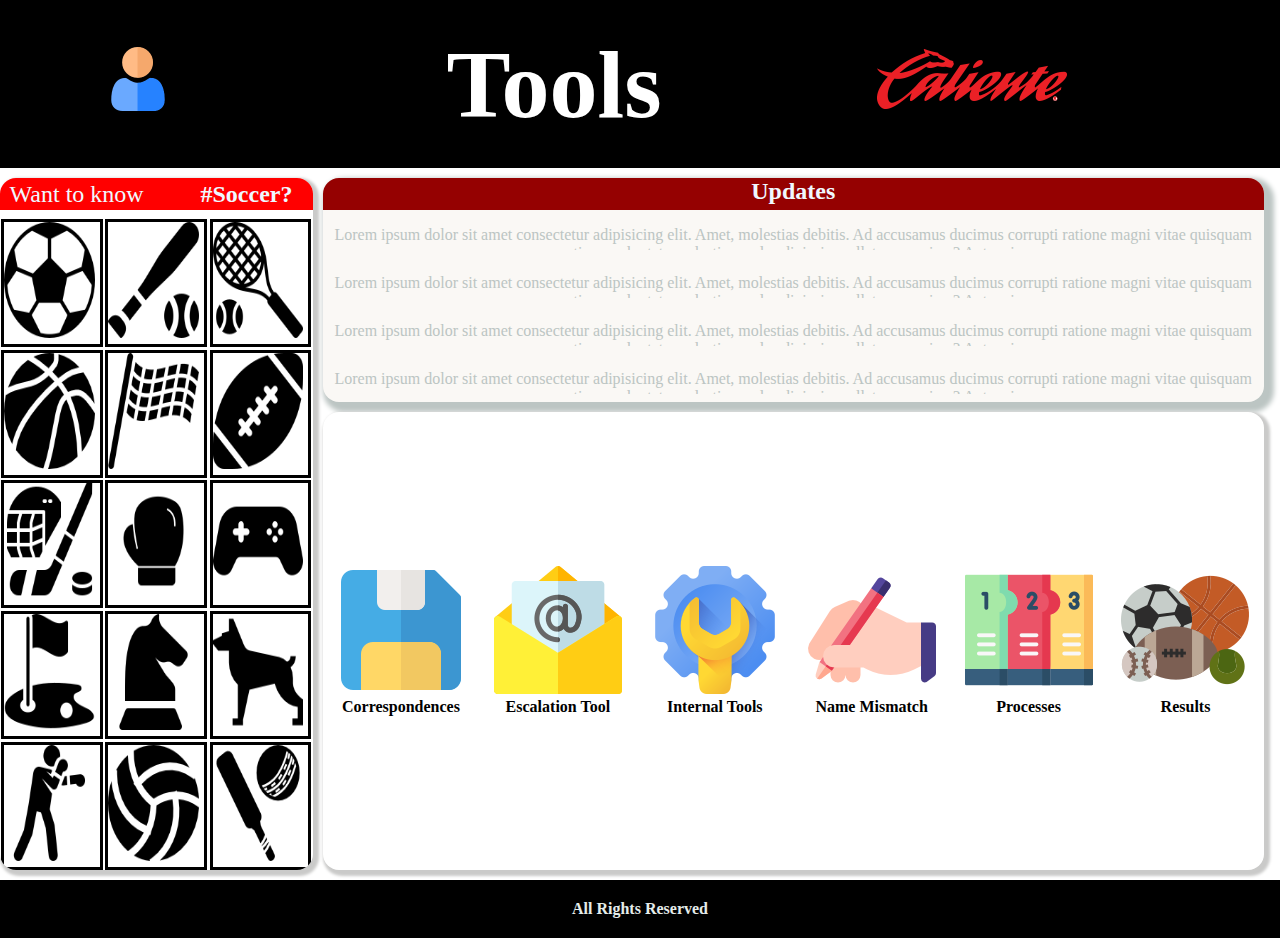
<file: index.html>
<!DOCTYPE html>
<html lang="en">

<head>
    <meta charset="UTF-8">
    <meta http-equiv="X-UA-Compatible" content="IE=edge">
    <meta name="viewport" content="width=device-width, initial-scale=1.0">
    <!-- Link css -->
    <link rel="stylesheet" href="css/style.css">
    <title>Práctica</title>
</head>

<body class="bodyh">
    <header class="headerh">
        <div><img src="./img/profile.png" alt="" class="profileh"></div>
        <div>
            <h1>Tools</h1>
        </div>
        <div><img src="./img/logo.png" alt="" class="logoh"></div>
    </header>

    <aside class="asideh">
        <div class="divasideh">
            <p>Want to know more about</p>
            <ul>
                <li>#Soccer?</li>
                <li>#Baseball?</li>
                <li>#Tennis?</li>
                <li>#Basketball?</li>
                <li>#F1?</li>
                <li>#Football?</li>
                <li>#Hockey?</li>
                <li>#Box?</li>
                <li>#eSports?</li>
                <li>#Golf?</li>
            </ul>
        </div>
        <div class="divimages">
            <div><img src="img/football.png" alt="" class="img"></div>
            <div><img src="img/baseball.png" alt="" class="img"></div>
            <div><img src="img/tennis.png" alt="" class="img"></div>
        </div>
        <div class="divimages">
            <div><img src="img/ball-of-basketball.png" alt="" class="img"></div>
            <div><img src="img/racing-flag.png" alt="" class="img"></div>
            <div><img src="img/rugby-ball.png" alt="" class="img"></div>
        </div>
        <div class="divimages">
            <div><img src="img/hockey.png" alt="" class="img"></div>
            <div><img src="img/boxing-glove.png" alt="" class="img"></div>
            <div><img src="img/gamepad.png" alt="" class="img"></div>
        </div>
        <div class="divimages">
            <div><img src="img/birdie.png" alt="" class="img"></div>
            <div><img src="img/chess.png" alt="" class="img"></div>
            <div><img src="img/dog.png" alt="" class="img"></div>
        </div>
        <div class="divimages">
            <div><img src="img/boxing.png" alt=""class="img"></p></div>
            <div><img src="img/volleyball.png" alt="" class="img"></p></div>
            <div><img src="img/criquet-ball.png" alt="" class="img"></div>
        </div>

    </aside>

    <section class="sectionh">
        <div class="updatesh">
            <h2> Updates</h2>
        </div>
        <div class="newh1">
            <p>Lorem ipsum dolor sit amet consectetur adipisicing elit. Amet, molestias debitis. Ad accusamus ducimus
                corrupti ratione magni vitae quisquam praesentium, voluptate molestiae unde adipisci repellat eos
                veniam? Aut, enim esse.</p>
        </div>
        <div class="newh2">
            <p>Lorem ipsum dolor sit amet consectetur adipisicing elit. Amet, molestias debitis. Ad accusamus ducimus
                corrupti ratione magni vitae quisquam praesentium, voluptate molestiae unde adipisci repellat eos
                veniam? Aut, enim esse.</p>
        </div>
        <div class="newh3">
            <p>Lorem ipsum dolor sit amet consectetur adipisicing elit. Amet, molestias debitis. Ad accusamus ducimus
                corrupti ratione magni vitae quisquam praesentium, voluptate molestiae unde adipisci repellat eos
                veniam? Aut, enim esse.</p>
        </div>
        <div class="newh4">
            <p>Lorem ipsum dolor sit amet consectetur adipisicing elit. Amet, molestias debitis. Ad accusamus ducimus
                corrupti ratione magni vitae quisquam praesentium, voluptate molestiae unde adipisci repellat eos
                veniam? Aut, enim esse.</p>
        </div>

    </section>

    <main class="mainh">
        <div> <a href="./pages/correspondences.html"><img src="./img/correspondences.png" alt="">
            <p>Correspondences</p></a> 
        </div>
        <div> <a href="./pages/escalation.html"><img src="./img/escalationtools.png" alt="">
            <p>Escalation Tool</p></a> 
        </div>
        <div><a href="./pages/internaltools.html"><img src="./img/internaltools.png" alt="">
            <p>Internal Tools</p></a>
        </div>
        <div><a href="./pages/namemismatch.html"><img src="./img/namemismatch.png" alt="">
            <p>Name Mismatch</p></a>
        </div>
        <div><a href="./pages/processes.html"><img src="./img/processes.png" alt="">
            <p>Processes</p></a>
        </div>
        <div><a href="./pages/results.html"><img src="./img/sports.png" alt="">
            <p>Results</p></a>
        </div>

    </main>

    <footer class="footerh">
        <p>All Rights Reserved</p>
    </footer>







    


</body>

</html>
</file>
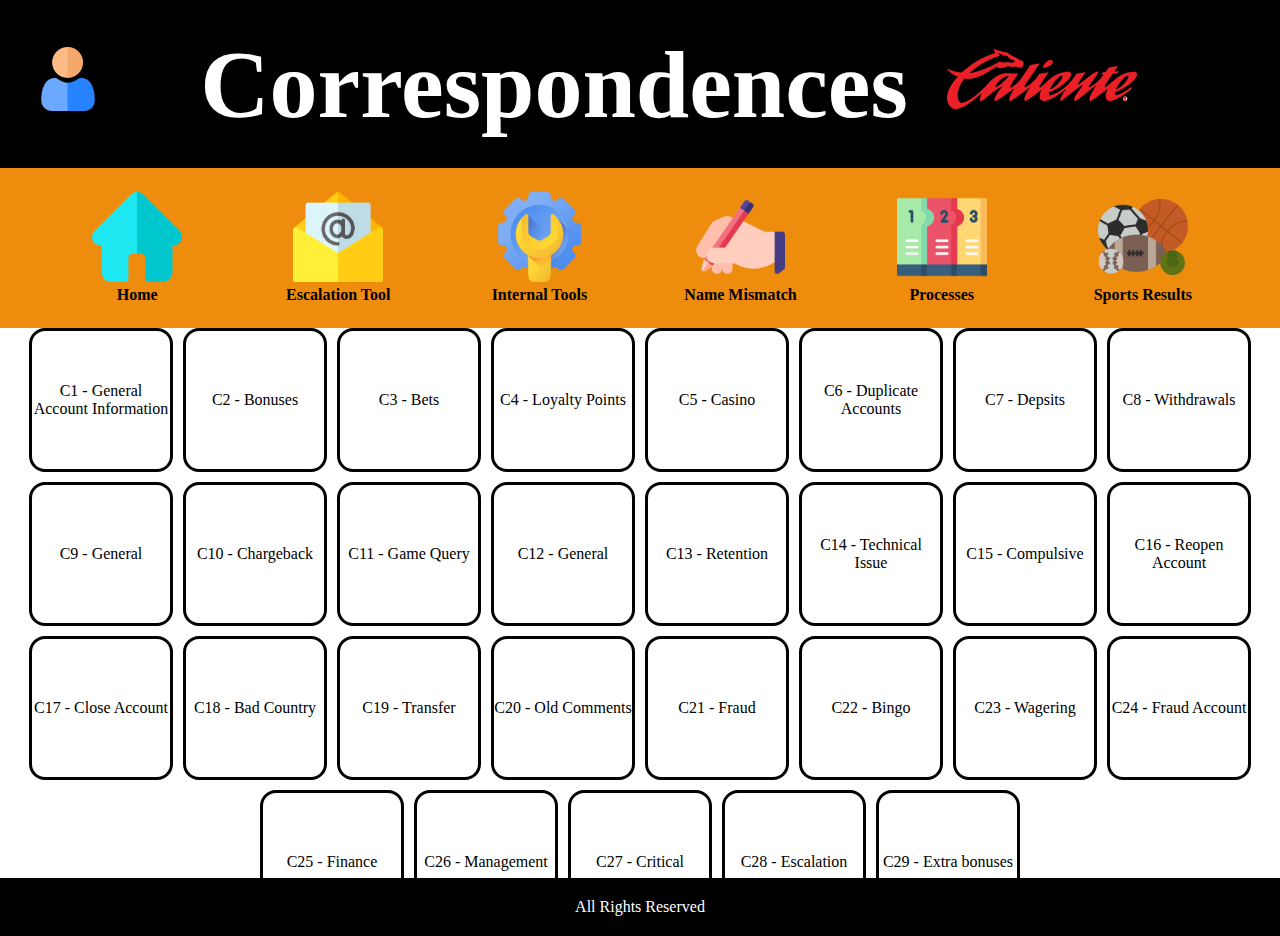
<file: pages/correspondences.html>
<!DOCTYPE html>
<html lang="en">

<head>
    <meta charset="UTF-8">
    <meta http-equiv="X-UA-Compatible" content="IE=edge">
    <meta name="viewport" content="width=device-width, initial-scale=1.0">
    <link rel="stylesheet" href="../css/style.css">
    <title>Correspondences</title>
</head>

<body>
    <header>

        <div><img src="../img/profile.png" alt="" class="profile"></div>
        <div>
            <h1>Correspondences</h1>
        </div>
        <div><img src="../img/logo.png" alt="" class="logo"></div>


    </header>

    <section>


        <a href="../index.html"> <img src="../img/home.png" alt="" class="imgc">
            <p>Home</p>
        </a>
        <a href="./escalation.html"> <img src="../img/escalationtools.png" alt="" class="imgc">
            <p>Escalation Tool</p>
        </a>
        <a href="./internaltools.html"><img src="../img/internaltools.png" alt="" class="imgc">
            <p>Internal Tools</p>
        </a>
        <a href="./namemismatch.html"><img src="../img/namemismatch.png" alt="" class="imgc">
            <p>Name Mismatch</p>
        </a>
        <a href="./processes.html"><img src="../img/processes.png" alt="" class="imgc">
            <p>Processes</p>
        </a>
        <a href="./results.html"><img src="../img/sports.png" alt="" class="imgc">
            <p>Sports Results</p>
        </a>



    </section>



    <main class="mainc">

        <div>C1 - General Account Information</div>
        <div>C2 - Bonuses</div>
        <div>C3 - Bets</div>
        <div>C4 - Loyalty Points</div>
        <div>C5 - Casino</div>
        <div>C6 - Duplicate Accounts</div>
        <div>C7 - Depsits</div>
        <div>C8 - Withdrawals</div>
        <div>C9 - General</div>
        <div>C10 - Chargeback</div>
        <div>C11 - Game Query</div>
        <div>C12 - General</div>
        <div>C13 - Retention</div>
        <div>C14 - Technical Issue</div>
        <div>C15 - Compulsive</div>
        <div>C16 - Reopen Account</div>
        <div>C17 - Close Account</div>
        <div>C18 - Bad Country</div>
        <div>C19 - Transfer</div>
        <div>C20 - Old Comments</div>
        <div>C21 - Fraud</div>
        <div>C22 - Bingo</div>
        <div>C23 - Wagering</div>
        <div>C24 - Fraud Account</div>
        <div>C25 - Finance</div>
        <div>C26 - Management</div>
        <div>C27 - Critical</div>
        <div>C28 - Escalation</div>
        <div>C29 - Extra bonuses</div>

    </main>




    <footer>
        <p>
            All Rights Reserved
        </p>

    </footer>


</body>

</html>
</file>
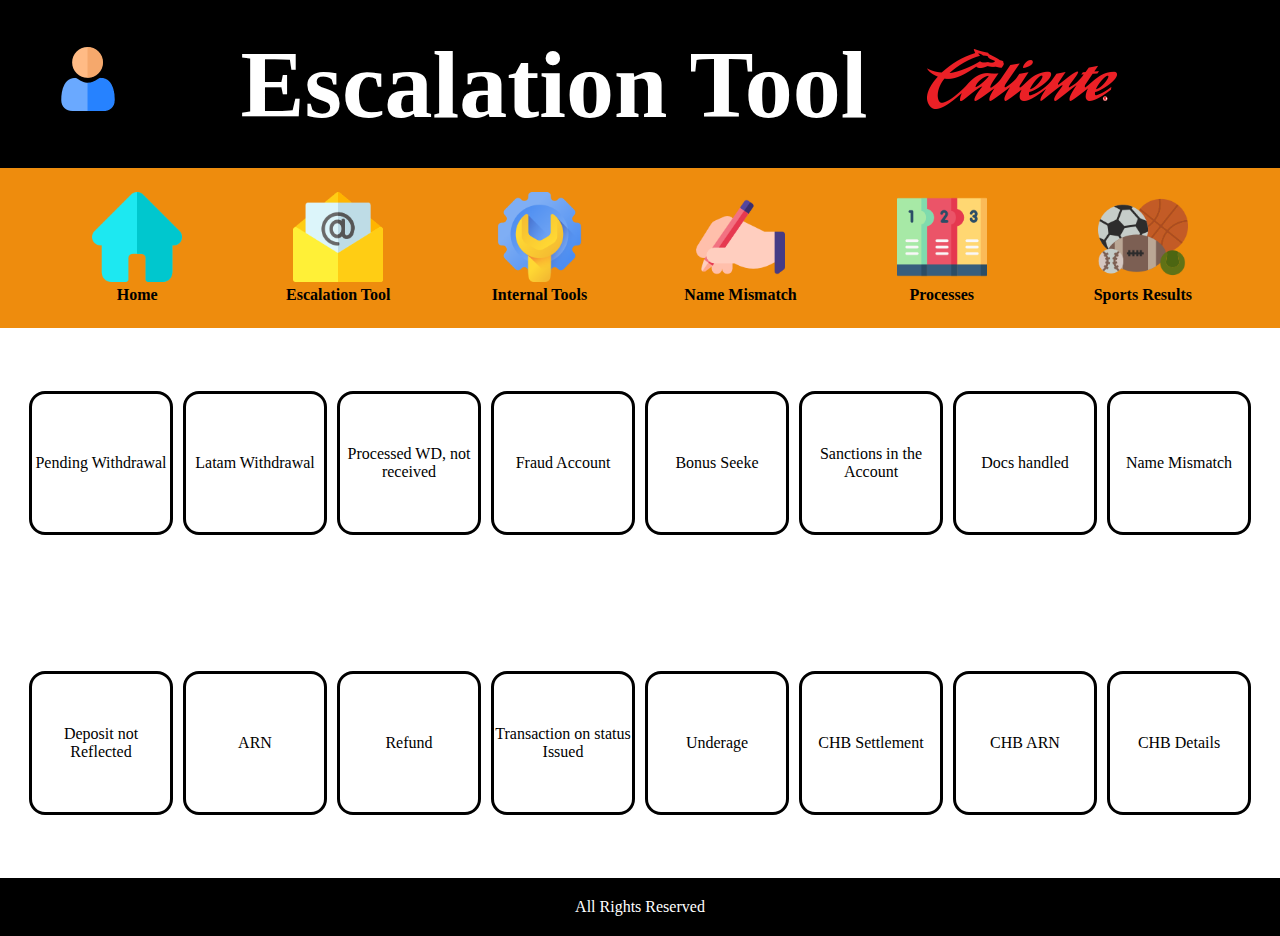
<file: pages/escalation.html>
<!DOCTYPE html>
<html lang="en">
<head>
    <meta charset="UTF-8">
    <meta http-equiv="X-UA-Compatible" content="IE=edge">
    <meta name="viewport" content="width=device-width, initial-scale=1.0">
    <link rel="stylesheet" href="../css/style.css">
    <title>Escalation Tool</title>
</head>
<body>
    <header>

        <div><img src="../img/profile.png" alt="" class="profile"></div>
        <div>
            <h1>Escalation Tool</h1>
        </div>
        <div><img src="../img/logo.png" alt="" class="logo"></div>


    </header>

    <section>


        <a href="../index.html"> <img src="../img/home.png" alt="" class="imgc">
            <p>Home</p>
        </a>
        <a href="./escalation.html"> <img src="../img/escalationtools.png" alt="" class="imgc">
            <p>Escalation Tool</p>
        </a>
        <a href="./internaltools.html"><img src="../img/internaltools.png" alt="" class="imgc">
            <p>Internal Tools</p>
        </a>
        <a href="./namemismatch.html"><img src="../img/namemismatch.png" alt="" class="imgc">
            <p>Name Mismatch</p>
        </a>
        <a href="./processes.html"><img src="../img/processes.png" alt="" class="imgc">
            <p>Processes</p>
        </a>
        <a href="./results.html"><img src="../img/sports.png" alt="" class="imgc">
            <p>Sports Results</p>
        </a>



    </section>



    <main class="mainc">

        <div> Pending Withdrawal</div>
        <div> Latam Withdrawal</div>
        <div> Processed WD, not received</div>
        <div> Fraud Account </div>
        <div> Bonus Seeke </div>
        <div> Sanctions in the Account</div>
        <div> Docs handled</div>
        <div> Name Mismatch</div>
        <div> Deposit not Reflected</div>
        <div> ARN </div>
        <div> Refund</div>
        <div> Transaction on status Issued</div>
        <div> Underage</div>
        <div> CHB Settlement</div>
        <div> CHB ARN</div>
        <div> CHB Details</div>
        
    </main>




    <footer>
        <p>
            All Rights Reserved
        </p>

    </footer>
    
</body>
</html>
</file>
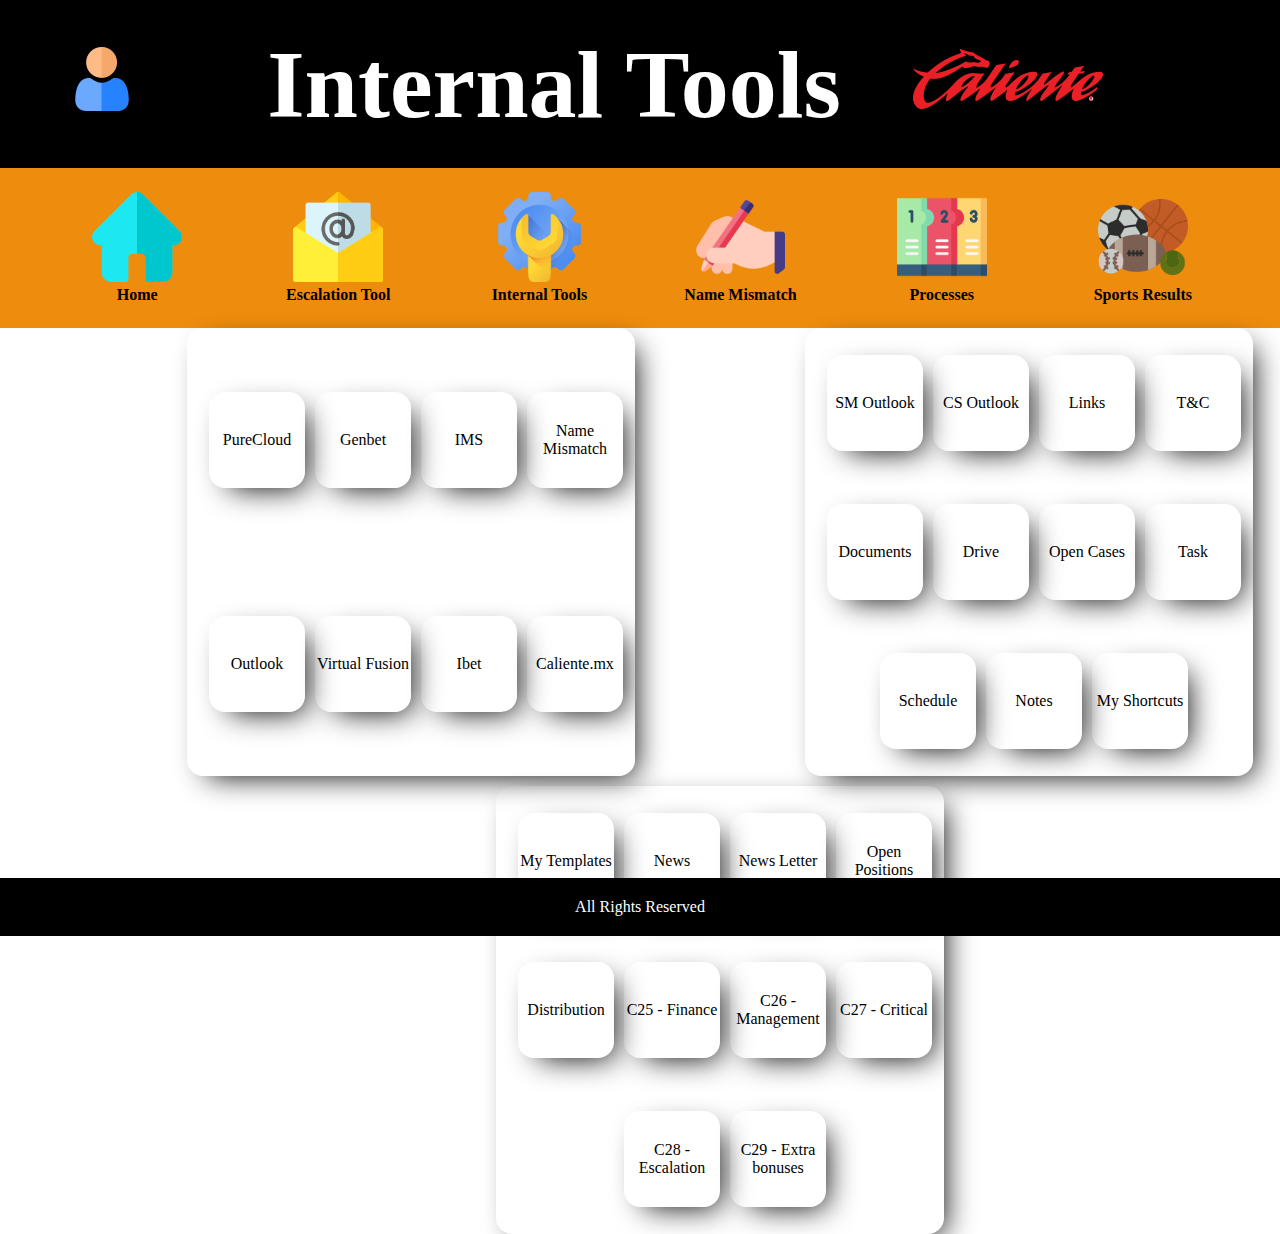
<file: pages/internaltools.html>
<!DOCTYPE html>
<html lang="en">

<head>
    <meta charset="UTF-8">
    <meta http-equiv="X-UA-Compatible" content="IE=edge">
    <meta name="viewport" content="width=device-width, initial-scale=1.0">
    <link rel="stylesheet" href="../css/style.css">
    <title>Internal Tools</title>
</head>

<body>

    <header>

        <div><img src="../img/profile.png" alt="" class="profile"></div>
        <div>
            <h1>Internal Tools</h1>
        </div>
        <div><img src="../img/logo.png" alt="" class="logo"></div>


    </header>

    <section>


        <a href="../index.html"> <img src="../img/home.png" alt="" class="imgc">
            <p>Home</p>
        </a>
        <a href="./escalation.html"> <img src="../img/escalationtools.png" alt="" class="imgc">
            <p>Escalation Tool</p>
        </a>
        <a href="./internaltools.html"><img src="../img/internaltools.png" alt="" class="imgc">
            <p>Internal Tools</p>
        </a>
        <a href="./namemismatch.html"><img src="../img/namemismatch.png" alt="" class="imgc">
            <p>Name Mismatch</p>
        </a>
        <a href="./processes.html"><img src="../img/processes.png" alt="" class="imgc">
            <p>Processes</p>
        </a>
        <a href="./results.html"><img src="../img/sports.png" alt="" class="imgc">
            <p>Sports Results</p>
        </a>



    </section>



    <main class="mainc">

        <div id="container">
            <div id="menuIT" >PureCloud</div>
            <div id="menuIT" >Genbet</div>
            <div id="menuIT" >IMS</div>
            <div id="menuIT" >Name Mismatch</div>
            <div id="menuIT" >Outlook</div>
            <div id="menuIT" >Virtual Fusion</div>
            <div id="menuIT" >Ibet</div>
            <div id="menuIT" >Caliente.mx</div>
        </div>
        <div id="container">
            <div id="menuIT" >SM Outlook</div>
            <div id="menuIT" >CS Outlook</div>
            <div id="menuIT" > Links</div>
            <div id="menuIT" >T&C</div>
            <div id="menuIT" >Documents</div>
            <div id="menuIT" >Drive</div>
            <div id="menuIT" >Open Cases</div>
            <div id="menuIT" >Task</div>
            <div id="menuIT" >Schedule</div>
            <div id="menuIT" >Notes</div>
            <div id="menuIT" >My Shortcuts</div>

        </div>
        <div id="container">
            <div id="menuIT" >My Templates</div>
            <div id="menuIT" >News</div>
            <div id="menuIT" >News Letter</div>
            <div id="menuIT" >Open Positions</div>
            <div id="menuIT" >Distribution</div>
            <div id="menuIT" >C25 - Finance</div>
            <div id="menuIT" >C26 - Management</div>
            <div id="menuIT" >C27 - Critical</div>
            <div id="menuIT" >C28 - Escalation</div>
            <div id="menuIT" >C29 - Extra bonuses</div>

        </div>
    </main>




    <footer>
        <p>
            All Rights Reserved
        </p>

    </footer>



</body>

</html>
</file>
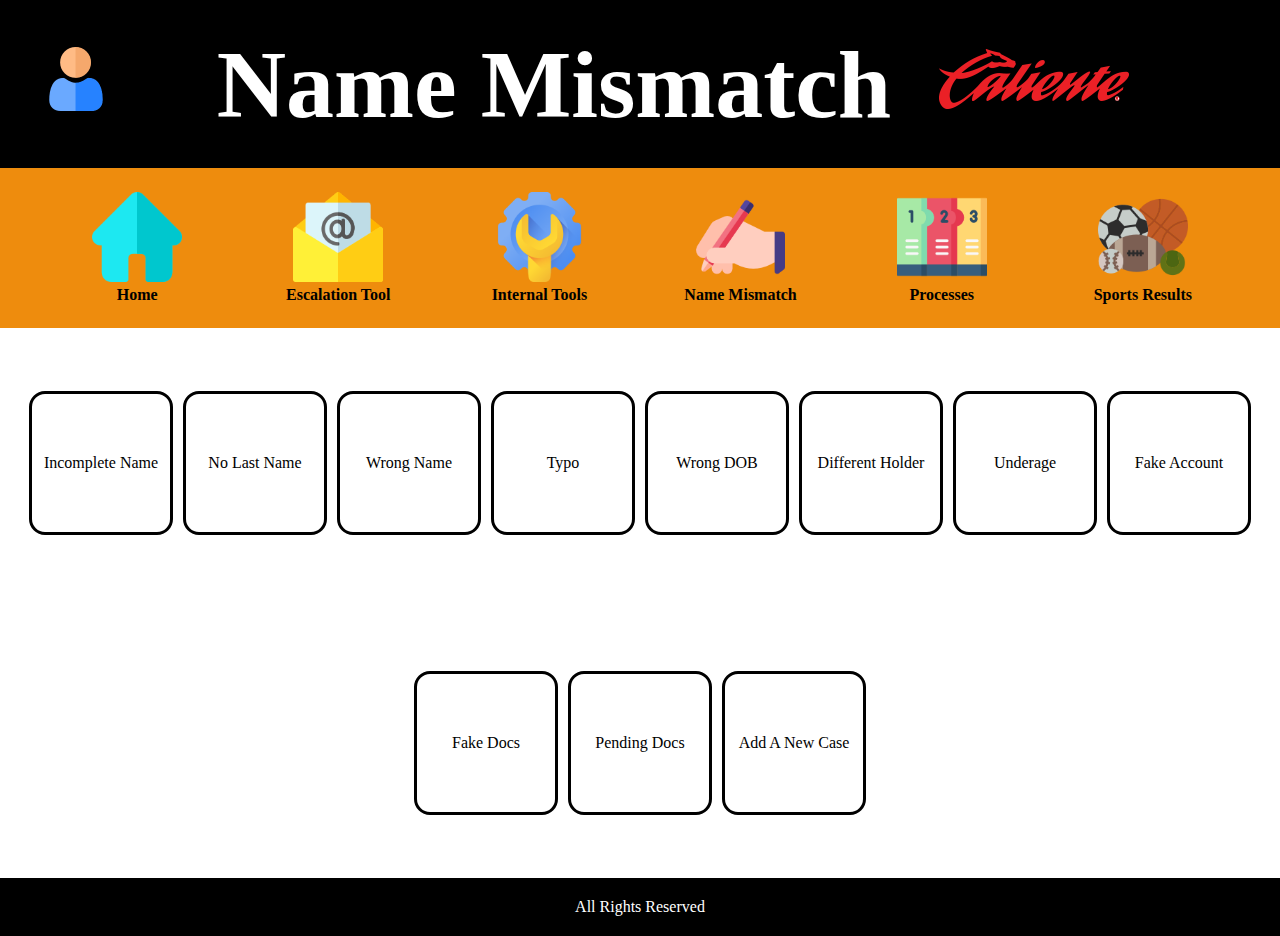
<file: pages/namemismatch.html>
<!DOCTYPE html>
<html lang="en">
<head>
    <meta charset="UTF-8">
    <meta http-equiv="X-UA-Compatible" content="IE=edge">
    <meta name="viewport" content="width=device-width, initial-scale=1.0">
    <link rel="stylesheet" href="../css/style.css">
    <title>Name Mismatch</title>
</head>
<body>

    <header>

        <div><img src="../img/profile.png" alt="" class="profile"></div>
        <div>
            <h1 id="titleNM">Name Mismatch</h1>
        </div>
        <div><img src="../img/logo.png" alt="" class="logo"></div>


    </header>

    <section>


        <a href="../index.html"> <img src="../img/home.png" alt="" class="imgc">
            <p>Home</p>
        </a>
        <a href="./escalation.html"> <img src="../img/escalationtools.png" alt="" class="imgc">
            <p>Escalation Tool</p>
        </a>
        <a href="./internaltools.html"><img src="../img/internaltools.png" alt="" class="imgc">
            <p>Internal Tools</p>
        </a>
        <a href="./namemismatch.html"><img src="../img/namemismatch.png" alt="" class="imgc">
            <p>Name Mismatch</p>
        </a>
        <a href="./processes.html"><img src="../img/processes.png" alt="" class="imgc">
            <p>Processes</p>
        </a>
        <a href="./results.html"><img src="../img/sports.png" alt="" class="imgc">
            <p>Sports Results</p>
        </a>



    </section>



    <main class="mainc">
       
        <div>Incomplete Name</div>
        <div> No Last Name</div>
        <div> Wrong Name</div>
        <div> Typo</div>
        <div> Wrong DOB</div>
        <div> Different Holder</div>
        <div> Underage</div>
        <div> Fake Account</div>
        <div> Fake Docs</div>
        <div> Pending Docs</div>
        <div id="addNM"> Add A New Case</div>

        
    </main>




    <footer>
        <p>
            All Rights Reserved
        </p>

    </footer>



    
</body>
</html>
</file>
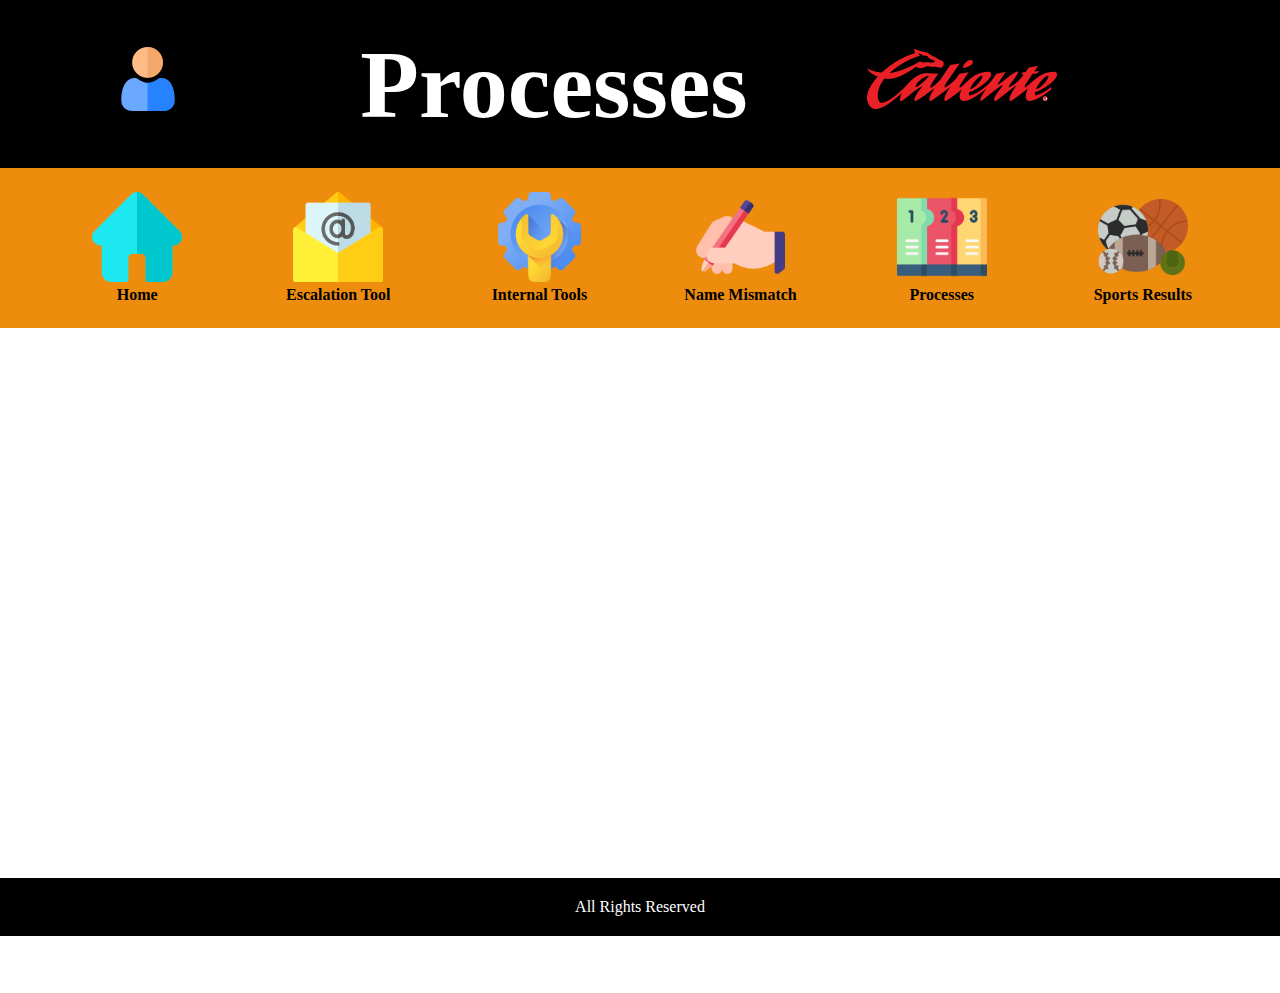
<file: pages/processes.html>
<!DOCTYPE html>
<html lang="en">
<head>
    <meta charset="UTF-8">
    <meta http-equiv="X-UA-Compatible" content="IE=edge">
    <meta name="viewport" content="width=device-width, initial-scale=1.0">
    <link rel="stylesheet" href="../css/style.css">
    <title>Processes</title>
</head>
<body>
    <header>

        <div><img src="../img/profile.png" alt="" class="profile"></div>
        <div>
            <h1>Processes</h1>
        </div>
        <div><img src="../img/logo.png" alt="" class="logo"></div>


    </header>

    <section>


        <a href="../index.html"> <img src="../img/home.png" alt="" class="imgc">
            <p>Home</p>
        </a>
        <a href="./escalation.html"> <img src="../img/escalationtools.png" alt="" class="imgc">
            <p>Escalation Tool</p>
        </a>
        <a href="./internaltools.html"><img src="../img/internaltools.png" alt="" class="imgc">
            <p>Internal Tools</p>
        </a>
        <a href="./namemismatch.html"><img src="../img/namemismatch.png" alt="" class="imgc">
            <p>Name Mismatch</p>
        </a>
        <a href="./processes.html"><img src="../img/processes.png" alt="" class="imgc">
            <p>Processes</p>
        </a>
        <a href="./results.html"><img src="../img/sports.png" alt="" class="imgc">
            <p>Sports Results</p>
        </a>



    </section>



    <main class="mainc">
        <iframe width="400" height="215" src="https://www.youtube.com/embed/y1ACIxSL7zI" title="YouTube video player" frameborder="0" allow="accelerometer; autoplay; clipboard-write; encrypted-media; gyroscope; picture-in-picture" allowfullscreen></iframe>
    
        <iframe width="400" height="215" src="https://www.youtube.com/embed/fE752Wzcw94" title="YouTube video player" frameborder="0" allow="accelerometer; autoplay; clipboard-write; encrypted-media; gyroscope; picture-in-picture" allowfullscreen></iframe>

        <iframe width="400" height="215" src="https://www.youtube.com/embed/qVMAWsknCyo" title="YouTube video player" frameborder="0" allow="accelerometer; autoplay; clipboard-write; encrypted-media; gyroscope; picture-in-picture" allowfullscreen></iframe>

        <iframe width="400" height="215" src="https://www.youtube.com/embed/md1Y5T2U_7I" title="YouTube video player" frameborder="0" allow="accelerometer; autoplay; clipboard-write; encrypted-media; gyroscope; picture-in-picture" allowfullscreen></iframe>

        <iframe width="400" height="215" src="https://www.youtube.com/embed/BZ_Ixw0z8Go" title="YouTube video player" frameborder="0" allow="accelerometer; autoplay; clipboard-write; encrypted-media; gyroscope; picture-in-picture" allowfullscreen></iframe>

        <iframe width="400" height="215" src="https://www.youtube.com/embed/pgFWgHYYfKU" title="YouTube video player" frameborder="0" allow="accelerometer; autoplay; clipboard-write; encrypted-media; gyroscope; picture-in-picture" allowfullscreen></iframe>

        <iframe width="400" height="215" src="https://www.youtube.com/embed/TA6h0pDuWOU" title="YouTube video player" frameborder="0" allow="accelerometer; autoplay; clipboard-write; encrypted-media; gyroscope; picture-in-picture" allowfullscreen></iframe>

        <iframe width="400" height="215" src="https://www.youtube.com/embed/7OyaVxExkko" title="YouTube video player" frameborder="0" allow="accelerometer; autoplay; clipboard-write; encrypted-media; gyroscope; picture-in-picture" allowfullscreen></iframe>
        
    </main>




    <footer>
        <p>
            All Rights Reserved
        </p>

    </footer>
    
</body>
</html>
</file>
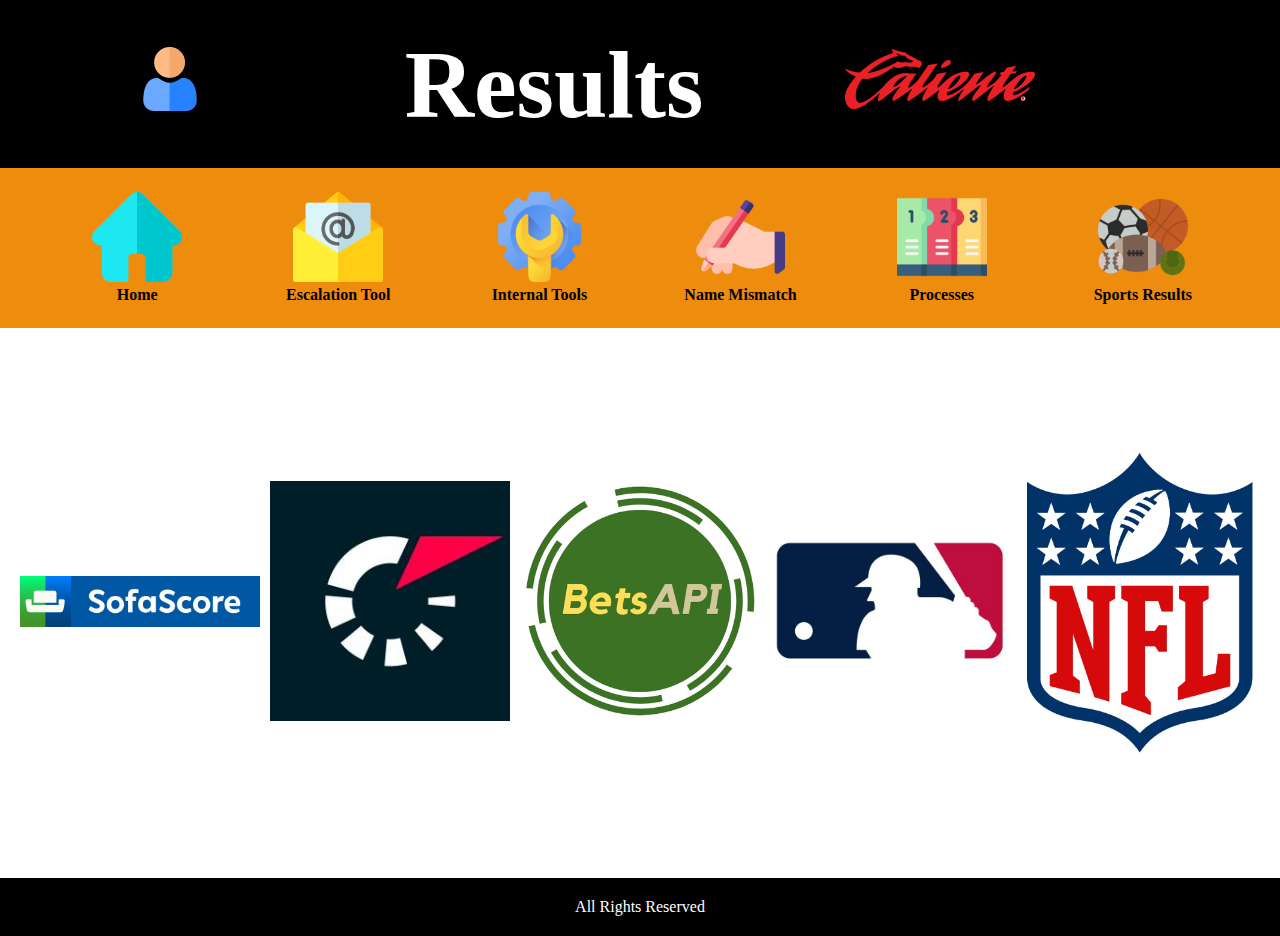
<file: pages/results.html>
<!DOCTYPE html>
<html lang="en">
<head>
    <meta charset="UTF-8">
    <meta http-equiv="X-UA-Compatible" content="IE=edge">
    <meta name="viewport" content="width=device-width, initial-scale=1.0">
    <link rel="stylesheet" href="../css/style.css">
    <title>Results</title>
</head>
<body>

    <header>

        <div><img src="../img/profile.png" alt="" class="profile"></div>
        <div>
            <h1>Results</h1>
        </div>
        <div><img src="../img/logo.png" alt="" class="logo"></div>


    </header>

    <section>


        <a href="../index.html"> <img src="../img/home.png" alt="" class="imgc">
            <p>Home</p>
        </a>
        <a href="./escalation.html"> <img src="../img/escalationtools.png" alt="" class="imgc">
            <p>Escalation Tool</p>
        </a>
        <a href="./internaltools.html"><img src="../img/internaltools.png" alt="" class="imgc">
            <p>Internal Tools</p>
        </a>
        <a href="./namemismatch.html"><img src="../img/namemismatch.png" alt="" class="imgc">
            <p>Name Mismatch</p>
        </a>
        <a href="./processes.html"><img src="../img/processes.png" alt="" class="imgc">
            <p>Processes</p>
        </a>
        <a href="./results.html"><img src="../img/sports.png" alt="" class="imgc">
            <p>Sports Results</p>
        </a>



    </section>



    <main class="mainc">

        
        <a href="https://www.sofascore.com/es/" target="_blank"><img src="../img/sofa.png" alt="" class="imgR"> </a>
        <a href="https://www.flashscore.com/" target="_blank"><img src="../img/flash.jpg" alt="" class="imgR"> </a>
        <a href="https://es.betsapi.com/" target="_blank"><img src="../img/bets.png" alt="" class="imgR"> </a>
        <a href="https://www.mlb.com/es" target="_blank"><img src="../img/mlb.jpg" alt="" class="imgR"> </a>
        <a href="https://www.nfl.com/" target="_blank" ><img src="../img/nfl.jpg" alt="" class="imgR"> </a>

    </main>

    <footer>
        <p>
            All Rights Reserved
        </p>

    </footer>
    
</body>
</html>
</file>
<file: css/style.css>
*{
    margin: 0;
    padding: 0;
    box-sizing: border-box;
}

/*grid el html*/

.bodyh{
    display: grid;
    height: 100vh;
    grid-template-rows: 10.5rem 14rem 14rem 14rem 3.6rem;
    grid-template-columns: repeat(4, 1fr);
    gap: 10px;
    grid-template-areas: "headerh headerh headerh headerh"
                          "asideh sectionh sectionh sectionh"
                          "asideh mainh mainh mainh"
                          "asideh mainh mainh mainh"
                          "footerh footerh footerh footerh"  ;
}





/* Estilo del header*/
.headerh{
    background-color: black;
    color: white;
    display: flex;
    justify-content: space-around;
    align-items: center;
    font-size: 3rem;
    grid-area: headerh;
}

/* Animación de profile*/


.profile{
    animation: perfil 1.2s ease-in  infinite;
}

@keyframes perfil {

    0%{transform: rotate(6deg);}
    10%{transform: rotate(-6deg);}
    20%{transform: rotate(6deg);}
    30%{transform: rotate(-6deg);}
    40%{transform: rotate(0deg);}
    80%{transform: rotate(6deg);}
    90%{transform: rotate(-6deg);}
    100%{transform: rotate(6deg);}
    
    
}



.profileh{
    width: 50%;
}


.asideh{
    border-radius: 1rem;
    overflow: hidden;
    grid-area: asideh;
    box-shadow: 3px 3px 3px 3px rgb(202, 202, 201);
}

.divimages{
    display: flex;
    justify-content: center;
    
}

.divimages div{
    width: 8rem;
    height: 8rem;
    margin: 1.3px;
    border: black solid;
}
.divimages div:hover{
    transform: scale(110%);
    background-color: #950101;
    
}

.img{
    width: 95%;
    height: 95%;
}

.divasideh{
    display: flex;
    font-size: 1.5rem;
    height: 2rem;
    line-height: 2rem;
    overflow: hidden;
    background-color:#FF0000 ;
    color: aliceblue;
    margin-bottom: .5rem;
    
    
}



.asideh div p{
    margin-left: .6rem;
}

.asideh div ul{
    list-style: none;
    margin-left: 8px;
    text-align: center;
    animation: cambiar 20s infinite;
    font-weight: bolder;
}


@keyframes cambiar {

    0%{margin-top: 0;}
    10%{margin-top: -2rem;}
    15%{margin-top: -2rem;}
    20%{margin-top: -4rem;}
    25%{margin-top: -4rem;}
    30%{margin-top: -6rem;}
    35%{margin-top: -6rem;}
    40%{margin-top: -8rem;}
    45%{margin-top: -8rem;}
    50%{margin-top: -10rem;}
    55%{margin-top: -10rem;}
    60%{margin-top: -12rem;}
    65%{margin-top: -12rem;}
    70%{margin-top: -14rem;}
    75%{margin-top: -14rem;}
    80%{margin-top: -16rem;}
    85%{margin-top: -16rem;}
    90%{margin-top: -18rem;}
    95%{margin-top: -18rem;}
    100%{margin-top: 0;}
    
}







/* Estilos de Updates*/

.sectionh{
    grid-area: sectionh;
    display: flex;
    flex-direction: column;
    align-items: center;
    margin-right: 1rem;
    border-radius: 1rem;
    background-color: #faf8f5;
    color: #bcc5c3;
    overflow: hidden;
    box-shadow: 5px 5px 5px 5px ;
    

}

.updatesh{
    width:90rem;
    background-color: #950101 ;
    text-align: center;
    color: aliceblue;
    height: 2rem;
}

/* Animaciones de updates*/




.newh1{
    overflow: hidden;
    height: 2rem;
    margin: auto;
    padding: .5rem;
    animation: newsmove 12s infinite linear;
}



@keyframes newsmove {
    0%{margin-left: 0;}
    25%{margin-left: -5rem;}
    50%{margin-left: -10rem;}
    75%{margin-left: -15rem;}
    100%{margin-left: 0;}
    
}





.newh2{
    overflow: hidden;
    height: 2rem;
    margin: auto;
    padding: .5rem;
    animation: newsmove 20s 3s infinite linear;
}

@keyframes newsmove {
    0%{margin-left: 0;}
    25%{margin-left: -5rem;}
    50%{margin-left: -10rem;}
    75%{margin-left: -15rem;}
    100%{margin-left: 0;}
    
}




.newh3{
    overflow: hidden;
    height: 2rem;
    margin: auto;
    padding: .5rem;
    animation: newsmove 30s 6s infinite linear;
}


@keyframes newsmove {
    0%{margin-left: 0;}
    25%{margin-left: -5rem;}
    50%{margin-left: -10rem;}
    75%{margin-left: -15rem;}
    100%{margin-left: 0;}
    
}



.newh4{
    overflow: hidden;
    height: 2rem;
    margin: auto;
    padding: .5rem;
    animation: newsmove 25s 9s infinite linear;
}



@keyframes newsmove {
    0%{margin-left: 0;}
    25%{margin-left: -5rem;}
    50%{margin-left: -10rem;}
    75%{margin-left: -15rem;}
    100%{margin-left: 0;}
    
}




.newh1:hover{
    background-color: #ee8c0d;
    border-radius: 1rem; 
    color: black;
}

.newh2:hover{
    background-color: #ee8c0d;
    border-radius: 1rem; 
    color: black;
}

.newh3:hover{
    background-color: #ee8c0d;
    border-radius: 1rem; 
    color: black;
}

.newh4:hover{
    background-color: #ee8c0d;
    border-radius: 1rem; 
    color: black;
}


.mainh{
    grid-area: mainh;
    background-color: #ffffff;
    display: flex;
    justify-content: space-around;
    align-items: center;
    color: rgb(0, 0, 0);
    text-align: center;
    border-radius: 1rem;
    margin-right: 1rem;
    box-shadow: 3px 3px 3px 3px rgb(202, 202, 201);
    
}

.mainh div a{
    text-decoration: none;
    color: black;
    font-weight: bolder;
    
}




.mainh div:hover{
    transform: scale(140%);
    
}



.footerh{
    grid-area: footerh;
    background-color:black; 
    color: #e5ecea; 
}



/*Estilos del footer*/

.footerh{
    display: flex;
    font-weight: bold;
    justify-content: center;
    align-items: center;
}

/*media queries mobile*/



@media screen and (max-width: 600px) {
    /* Header */
    .headerh{
        font-size: 1.5rem;
        grid-area: headerh;
    }
    
    .logoh{
        width: 100%;
        margin-right: -10rem;

    }
    


/*  aside */

.asideh{
    display: none;
}

.sectionh{
    margin-left: -6rem;
}

.mainh{
    margin-left: -6rem;
}


.divimages div{
    width: 5rem;
    height: 5rem;
    margin: 1.3px;
    border: black solid;
}

.divasideh{
    font-size: .9rem;
    height: 2rem;
    line-height: 2rem;
    background-color:#FF0000 ;
    color: aliceblue;
    margin-bottom: .5rem;
}
.mainh{
    flex-wrap: wrap;
    
}
.mainh div img{
    width: 50%;
    
}

.divimages div{
    width: 6rem;
    height: 6rem;
    margin-top: 2rem;
    border: black solid;
}
}
    
/*media queries tablet*/


@media screen and (max-width: 1023px) {

    .headerh{
        font-size: 2rem;
    }
    .logoh{
        width: 100%;
        margin-right: -10rem;

    }

    .divasideh{
        font-size: 1.2rem;
        height: 2rem;
        line-height: 2rem;
        background-color:#FF0000 ;
        color: aliceblue;
        margin-bottom: .5rem;
    }
    .mainh{
        flex-wrap: wrap;
        
    }



}






/* ESTILOS DE CORRESPONDENCES */
/* ESTILOS DE CORRESPONDENCES */
/* ESTILOS DE CORRESPONDENCES */
/* ESTILOS DE CORRESPONDENCES */


body{
    display: grid;
    height: 100vh;
    grid-template-columns: repeat(6,1fr) ;
    grid-template-rows: 10.5rem 10rem 19rem 15.4rem 3.6rem;
    grid-template-areas: "header header header header header header"
                          "section section section section section section"
                          "main main main main main main"
                          "main main main main main main"
                          "footer footer footer footer footer footer";
}

.profile{
    width: 50%;
}

header{
    background-color: black;
    color: white;
    font-size: 3rem;
    display: flex;
    grid-area: header;
    justify-content: space-evenly;
    align-items: center;
    
}

.imgc{
    width: 70%;
}

section{
    background-color: #ee8c0d;
    display: flex;
    justify-content: space-evenly;
    grid-area: section;
    text-align: center;
    align-items: center;
}

section a:hover{
        transform: scale(110%);
}

section a{
    text-decoration: none;
    color: black;
    font-weight: bolder;
    

}

.mainc{
    grid-area: main;
    display: flex;
    flex-wrap: wrap;
    gap: 10px;
    justify-content: center;
    align-items: center;

}

.mainc div{
    overflow: hidden;
    width: 9rem;
    height: 9rem;
    border: black solid;
    font-size: 1rem;
    border-radius: 1rem;
    display: flex;
    align-items: center;
    justify-content: center;
    text-align: center;
    
    
}

.mainc div:hover{
    transform: rotate(1deg);
    background-color: rgb(245, 141, 13);
    font-weight: bold;
}

footer{
    display: flex;
    grid-area: footer;
    background-color: black;
    color: white;
    align-items: center;
    justify-content: center;
}

.imgR{
    width: 15rem;
}


/* STYLES FOR INTERNAL TOOLS */

#container{
    width: 28rem;
    height: 28rem;
    margin-left: 10rem;
    display: flex;
    flex-wrap: wrap;
    box-shadow: 10PX 10PX 30PX -10PX;
    border: #ffffff;
}

#container:hover{
    background-color: #dadada;
}

#menuIT{
    width: 6rem;
    height: 6rem;
    margin-left: 10px;
    box-shadow: 10PX 10PX 30PX -10PX;
    border: #ffffff;

}


/* ESTILOS DE CORRESPONDENCES */

/*media queries mobile*/

@media screen and (max-width: 600px) {
    /* Header */
    header{
        font-size: 1rem;
        grid-area: header;
    }
    
    .logo{
        width: 100%;
       margin: 1rem;

    }


    body{
        display: grid;
        height: 50vh;
        grid-template-columns: repeat(3,1fr) ;
        grid-template-rows: 5rem 5rem ;
        grid-template-areas: "header header header "
                              "section section section "
                              "main main main "
                              "main main main "
                              "footer footer footer";
    }

    section{
        grid-area: section;
    }
    section a{
        font-size: .7rem;
    }


    .imgc{
        width: 50%;
    }


    .mainc{
        grid-area: main;

    }
    footer{
        grid-area: footer;
    }
    }


    /* ESTILOS DE CORRESPONDENCES */

    /*media queries tablet*/


@media screen and (max-width: 1023px) {

    header{
        font-size: 1.5rem;
        grid-area: header;
    }

    body{
        display: grid;
        height: 50vh;
        grid-template-columns: repeat(3,1fr) ;
        grid-template-rows: 5rem 8rem 1rem ;
        grid-template-areas: "header header header  "
                              "section section section  "
                              "main main section  "
                              "main main section  "
                              "footer footer footer ";
    }

section{
    grid-area: section;
}

.mainc{
    grid-area: main;
}

footer{
    grid-area: footer;
}


}

  /* ESTILOS DE ESCALATION TOOL*/


/*media queries mobile*/

@media screen and (max-width: 600px) {

    header div h1{
        font-size: 2rem;

    }

}

/*media queries tablet*/

@media screen and (max-width: 1023px) {
    header div h1{
        font-size: 2rem;

    }

}





/* Enlaces-imagen en Internal Tools*/


.imgIT{
    width: 20rem;
}


/* ESTILOS DE RESULTS*/


/*media queries mobile*/

@media screen and (max-width: 600px) {
    .imgR{
        width: 15rem;
        margin-left: 3rem;
    }
}

/*media queries tablet*/

@media screen and (max-width: 1023px) {
    .imgR{
        width: 10rem;
        margin-top: 5rem;
    }

    main{
        margin-bottom: 4rem;
    }
}


/* ESTILOS DE INTERNAL TOOLS*/

/*media queries mobile*/
@media screen and (max-width: 600px){
    #container{
        margin-left: 0;
    }
}

/*media queries tablet*/
@media screen and (max-width: 1023px){
    #container{
        margin-left: 0;
    }
}


#addNM:hover{
    background-color: #950101;
    transform: scale(120%) rotate(2deg);
}
</file>
